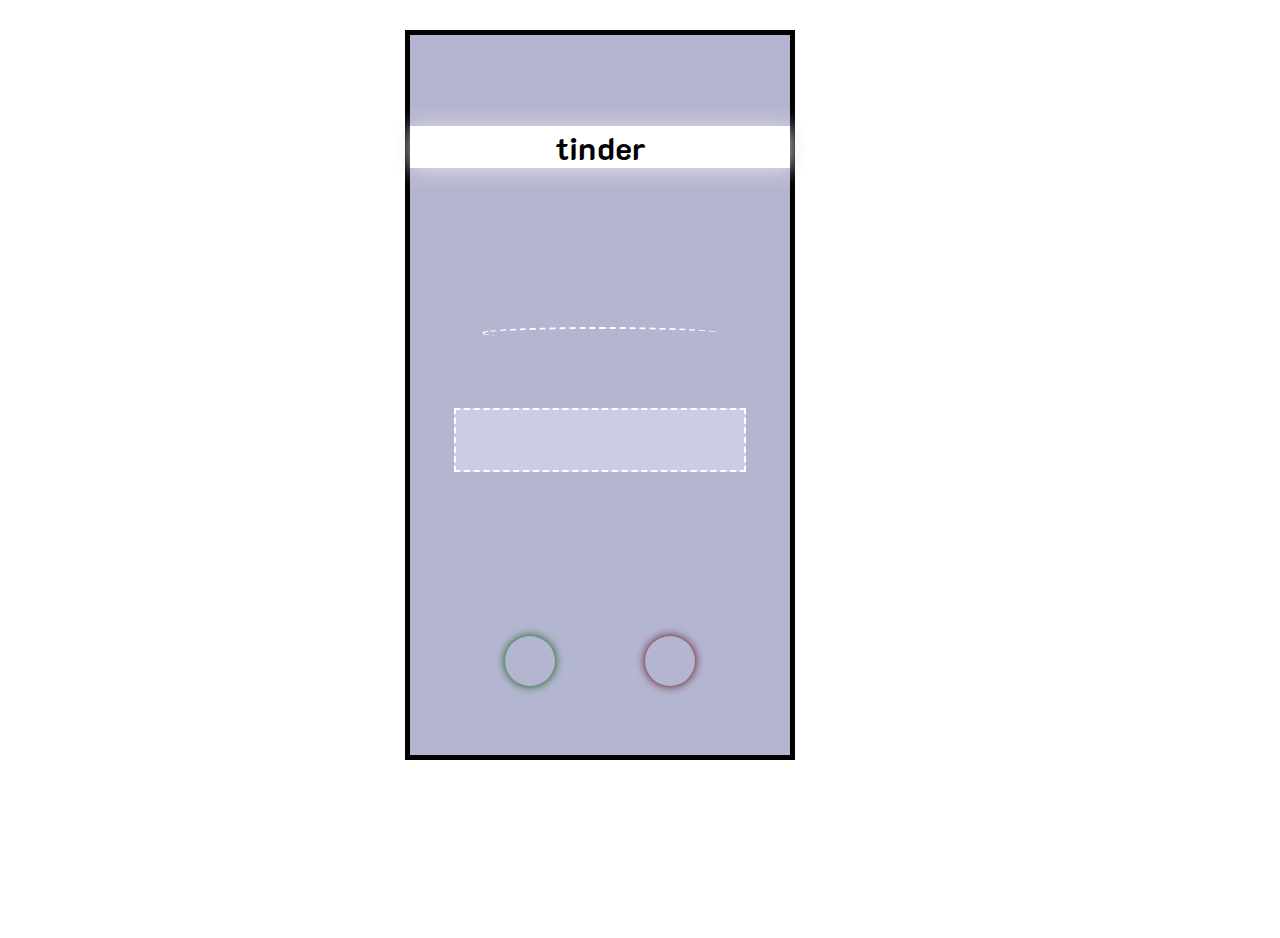
<file: tinderApp/index.html>
<!DOCTYPE html>
<html lang="en">

<head>
    <meta charset="UTF-8">
    <meta name="viewport" content="width=device-width, initial-scale=1.0">
    <meta http-equiv="X-UA-Compatible" content="ie=edge">
    <link rel="stylesheet" href="CSS/main.css">
    <link href="https://fonts.googleapis.com/css?family=K2D" rel="stylesheet">
    <link rel="stylesheet" href="https://use.fontawesome.com/releases/v5.4.1/css/all.css" integrity="sha384-5sAR7xN1Nv6T6+dT2mhtzEpVJvfS3NScPQTrOxhwjIuvcA67KV2R5Jz6kr4abQsz" crossorigin="anonymous">
    <link href="https://fonts.googleapis.com/css?family=Bitter" rel="stylesheet">
    <title>Tinder Applicatie</title>
</head>

<body>
    <div class="bigContainer">
        <h1 id="title" class="title">tinder<button class="list" id="list"><i id="listicon" class="fas fa-bars"></i></button></h1>
        <div class="box"></div>
        <img class="picture" id="picture">
        <div class="gegevens" id="gegevens"></div>
        <div class='buttondiv'>
            <button class="likebutton bigBtn" id="like"><i id="likeIcon" class="far fa-grin-alt"></i></button>
            <button class="dislikebutton bigBtn" id="dislike"><i id="dislikeIcon" class="far fa-frown-open"></i></button>
        </div>
        
    </div>
        <ol class="personOpinion" id="personLikes"></ol>
        <ol class="personOpinion" id="personDislikes"></ol>

    <script src="JS/main.js"></script>
</body>

</html>
</file>
<file: tinderApp/CSS/main.css>
body{
    display: flex;
    justify-content: center;
    margin-top: 30px;
    height: 100vh;
}
.bigContainer{
    background-color: rgb(180, 182, 209);
    width: 30%;
    height: 80%;
    display: flex;
    justify-content: center;
    flex-wrap: wrap;
    align-items: center;
    border: solid 5px black;
}

.title{
    background-color: white;;
    width: 100%; 
    text-align: center;
    box-shadow: 1px 1px 20px #EBE1E1;
    position: relative;
    font-family: 'K2D', sans-serif;
}

.list{
    position: absolute;
    background-color: transparent;
    border: none;
    top: 10px;
    right: 0;
}

.picture{
    width: 60%;
    height: auto;
    border-radius: 50%;
    border-left: 3px dashed white;
    border-top: 2px dashed white;
    padding: 7px 3px 3px 5px;
    position: relative;
    background-color: rgb(180, 182, 209);
    box-shadow: 0px 0px 10px 10px rgb(180, 182, 209);
}

.buttondiv{
    width: 50%;
    margin-top: 20px;
    display: flex;
    justify-content: space-between;
}

.bigBtn{
    width: 50px;
    height: 50px;
    border-radius: 50%;
    border: none;
    font-size: 100%;
    font-size: 200%;
    background-color: transparent;
}

.likebutton{
    color: rgb(10, 88, 10);
    box-shadow: 0px 0px 10px rgb(10, 88, 10);
}

.likebutton:hover{
    transition: 0.3s;
    color: white;
    background-color: rgb(10, 88, 10);
    box-shadow: none;
}

.dislikebutton{
    color: rgb(88, 10, 10);
    box-shadow: 0px 0px 10px rgb(88, 10, 10);
}

.dislikebutton:hover{
    transition: 0.3s;
    color: white;
    background-color: rgb(88, 10, 10);
    box-shadow: none;
}

.gegevens{
    font-size: 40%;
    /* background-color: gray; */
    width: 60%;
    line-height: 1px;
    font-family: 'Bitter', serif;
    border: 2px dashed white;
    padding: 50px 30px 10px 30px;
    margin-top: -20%;
    background-color: rgb(203, 205, 231);
    text-transform: capitalize;
}

.littlePicture{
    width: 20%;
    height: 20%;
    border-radius: 50%;
    border-left: 3px dashed rgb(180, 182, 209);
    border-top: 2px dashed rgb(180, 182, 209);
    padding: 7px 3px 3px 5px;
    position: relative;
    left: -10%;
    background-color: rgb(203, 205, 231);
    box-shadow: 5px 0px 10px rgb(180, 182, 209);
    margin-top: 10%;
}

.personList{
    font-size: 10px;
    border: 2px dashed rgb(180, 182, 209);
    list-style-type: none;
    display:flex;
    flex-flow: wrap;
    margin-top: 10px;
    background-color: rgb(203, 205, 231);
}

.personOpinion{
    font-family: 'K2D', sans-serif;
}

.littleBox{
    font-size: 10px;
    display:flex;
    flex-direction: column;
    line-height: 1px;
}

.likeList{
    margin-top: 20px;
}
</file>
